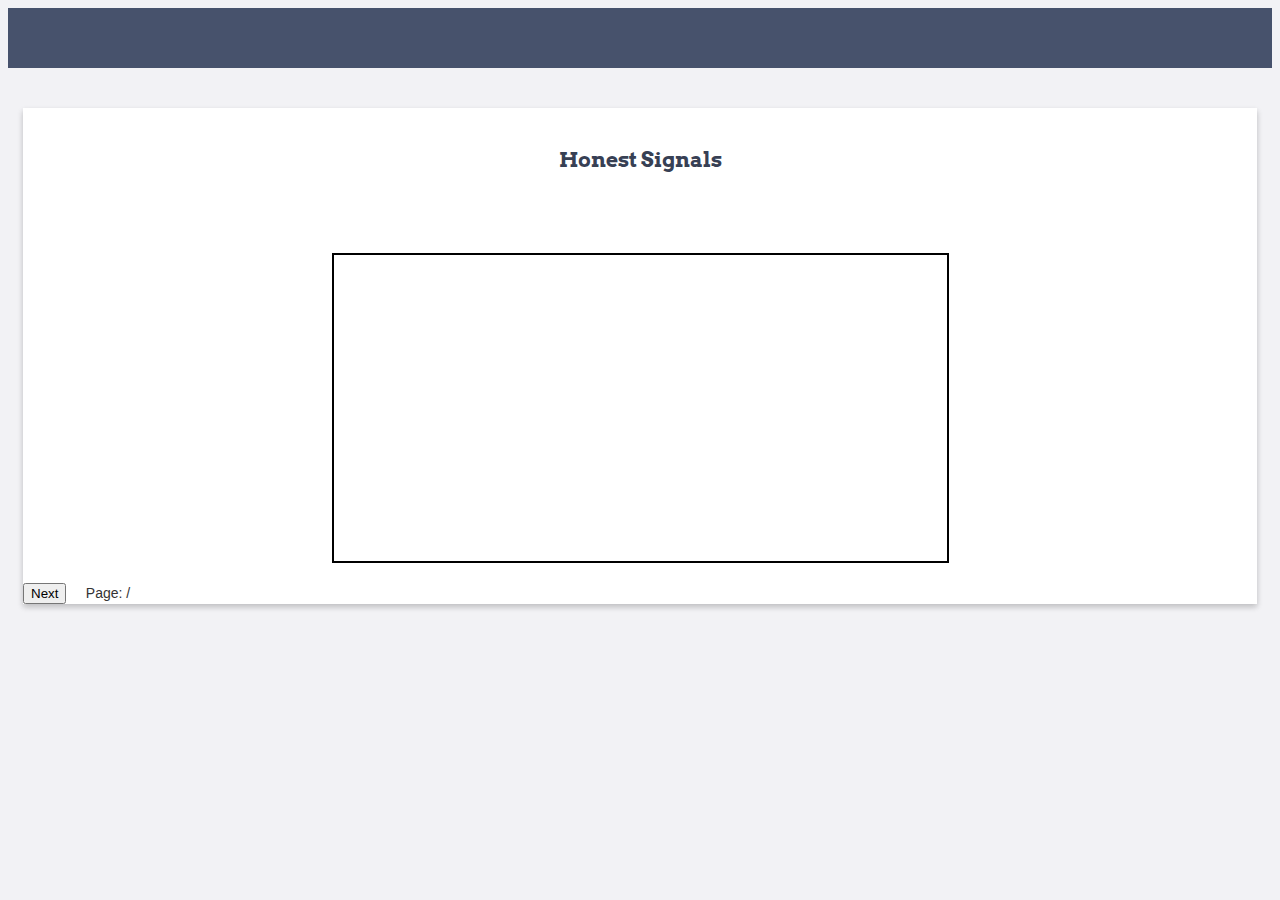
<file: slider.html>
<!DOCTYPE html>
<html>
<head>
	<title>Voirate</title>
	<link rel="stylesheet" type="text/css" href="./css/style.css">
	<link rel="stylesheet" href="https://maxcdn.bootstrapcdn.com/bootstrap/4.0.0-beta/css/bootstrap.min.css" integrity="sha384-/Y6pD6FV/Vv2HJnA6t+vslU6fwYXjCFtcEpHbNJ0lyAFsXTsjBbfaDjzALeQsN6M" crossorigin="anonymous">
<script src="https://maxcdn.bootstrapcdn.com/bootstrap/4.0.0-beta/js/bootstrap.min.js" integrity="sha384-h0AbiXch4ZDo7tp9hKZ4TsHbi047NrKGLO3SEJAg45jXxnGIfYzk4Si90RDIqNm1" crossorigin="anonymous"></script>
<link href="https://fonts.googleapis.com/css?family=Arvo" rel="stylesheet">
</head>
<body id ="body">
<footer>
	<br>
	<br>
	<br>
</footer>
	<br>
	<br>
	<div class="container">
	<div class="header shadow">
	<br>
<h2 id="heading">Honest Signals</h2>


  <br>



<br>
<br>

<canvas id="the-canvas"></canvas>
<br>
<button class="btn btn-primary custombtn" id="next">Next</button></button>
  &nbsp; &nbsp;
  <span>Page: <span id="page_num"></span> / <span id="page_count"></span></span>
</div>
</div>
<script src="//mozilla.github.io/pdf.js/build/pdf.js"></script>
<script src="./js/slide.js"></script>

</body>
</html>
</file>
<file: css/style.css>
footer{
	background: #47526c;
}
.shadow{
	    box-shadow: 0 3px 6px rgba(0, 0, 0, 0.08), 0 3px 6px rgba(0, 0, 0, 0.15);
    overflow: auto;
}
.header {
    background: #ffffff;

}
div{

    display: block;
}
#body{font-family: "Helvetica Neue",Helvetica,Arial,sans-serif;
    font-size: 14px;
    line-height: 1.42857143;
    color: #333;
    background-color: #f2f2f5;
}
*{
box-sizing: border-box;
}

.container{
	padding-right: 15px;
	padding-left: 15px;
	margin-right: auto;
	margin-left: auto;

}
#heading{
text-align: center;
font-family: arvo;
color:#374054;
}
#bq{
	border-left: 4px solid #426db2;
    margin-left: 10px;
    padding: 10px 20px;
    margin: 20px;
    font-size: 17.5px;
}

#subutton{
	color: #fff;
    background-color: #f0ad4e;
    border-color: #eea236;
}
#subpane{
	text-align: center;
}
#end{
	position: absolute;
    left: 0;
    bottom: 0;

}
#the-canvas {
	border: 2px solid black;
	width:50%;
	min-width:400px;
	height:auto;
	padding-left: 0;
  padding-right: 0;
  margin-left: auto;
  margin-right: auto;
  display: block;
}
</file>
